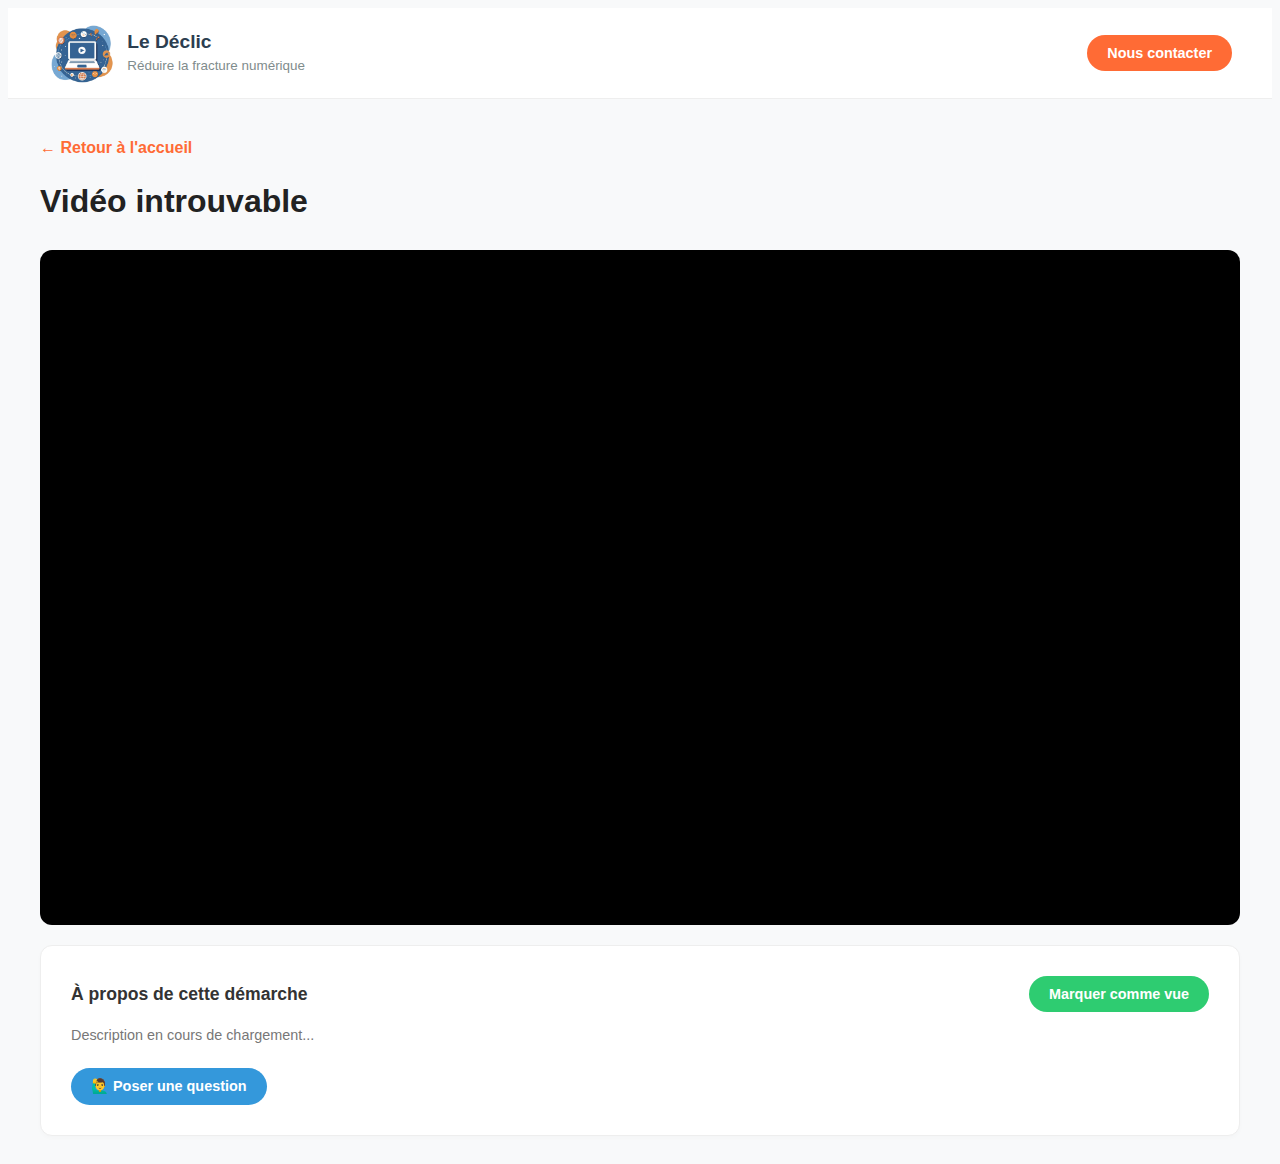
<file: video.html>
<!DOCTYPE html>
<html lang="fr">
<head>
    <meta charset="UTF-8"> <!--L'encodage des caractères.-->
    <meta name="viewport" content="width=device-width, initial-scale=1.0"> <!--Adapte la largeur de la page à la largeur de l'écran du téléphone.-->
    <title>Visionnage - Le Déclic</title> <!--le titre de la page web-->
    <meta name="description" content="Regardez ce tutoriel vidéo pas à pas sur Le Déclic. Nous vous accompagnons simplement dans vos démarches administratives et l'utilisation de vos outils numériques.">
    <link rel="stylesheet" href="style.css"> <!--connecter à notre CSS-->
    <style>
        /* CSS spécifique pour le lecteur vidéo */
        .video-container { /*container qui fonctionne comme un cadre noir invisible*/
            position: relative;
            padding-bottom: 56.25%; /* Ratio 16:9 pour YouTube */
            height: 0;
            overflow: hidden;
            border-radius: 12px;
            background: black; /*fond noir par exemple lors du chargement*/
            margin-bottom: 20px;
        }
        .video-container iframe { /*video à l'intérieur du container*/
            position: absolute;
            top: 0; /*se place en haut*/
            left: 0; /*se place à gauche*/
            width: 100%; /*prend toute la place*/
            height: 100%; /*prend toute la place*/
        }
        .btn-retour { display: inline-block; margin-bottom: 5px; color: #ff6b35; text-decoration: none; font-weight: bold; }
    </style>
</head>
<body>

    <nav class="entete"> <!--creation de l'entete-->
        <div class="logo">
            <img src="logo_declic.png" alt="Logo Le Déclic"><!--ajout du logo-->
            <div><strong>Le Déclic</strong><br>
                <small>Réduire la fracture numérique</small>
            </div>
        </div>
        <a href="https://docs.google.com/forms/d/e/1FAIpQLSfpw6yxnNbNqYryXsRxxkY8yEDxmKuPclJa8gB1R_F2c3tpLA/viewform?usp=publish-editor" class="bouton-contact">Nous contacter</a>
    </nav>

    <main class="container" style="margin-top: 20px;">
        <a href="index.html" class="btn-retour">← Retour à l'accueil</a>
        <h1 id="titre-video">Chargement...</h1>

        <div class="video-page-layout">
            
            <div class="video-main-col">
                <div class="video-container">
                    <iframe id="player-youtube" src="" frameborder="0" allowfullscreen></iframe>
                </div>

                <div class="card">
                    <div style="display: flex; justify-content: space-between; align-items: center; margin-bottom: 10px; flex-wrap: wrap; gap: 10px;">
                        <h3 style="margin: 0;">À propos de cette démarche</h3>
                        <button id="btn-vu" class="bouton-contact" style="background-color: #2ecc71; border: none; cursor: pointer;">
                            Marquer comme vue
                        </button>
                    </div>
                    <p id="desc-video">Description en cours de chargement...</p>
                    <div style="display: flex; justify-content: space-between; align-items: center; flex-wrap: wrap; gap: 15px; margin-top: 25px;">
                        <div id="zone-action" style="display: none;">
                            <a href="#" id="lien-officiel" target="_blank" class="bouton-contact" style="display: inline-block;">Faire ma démarche en ligne</a>
                        </div>
                        <div>
                            <a href="https://docs.google.com/forms/d/e/1FAIpQLSdNbxkOrLsDJs6x4nrlixsCU6ith2qAGRD34CmSKwIth8AyeQ/viewform?usp=publish-editor" target="_blank" class="bouton-contact" style="background-color: #3498db; display: inline-block;">
                                🙋‍♂️ Poser une question
                            </a>
                        </div>
                    </div>
                </div>

                <div id="zone-faq" class="faq-container" style="display: none;">
                    <h2 style="margin-bottom: 15px; font-size: 1.3rem;">💡 Questions fréquentes</h2>
                    <div id="liste-faq"></div>
                </div>

            </div>

            <div class="video-side-col">
                <div id="zone-documents" class="checklist-container" style="display: none;">
                    <div class="checklist-title" style="font-weight: bold; color: #ff6b35; margin-bottom: 10px;">📋 Documents à préparer :</div>
                    <div id="liste-documents"></div>
                </div>
            </div>

        </div>
    </main>

    <script src="data.js"> //charfe le fichier data contenant les infos des videos 
    </script>
    
    <script>
        // 1. On regarde l'URL pour trouver l'ID (ex: video.html?id=apl-demande)
        const params = new URLSearchParams(window.location.search); //recupere la partie apres le "?" dans l'URL du site
        const videoId = params.get('id'); //recupere la partie apres "id="

        // 2. On cherche les infos dans notre fichier data.js
        const info = catalogue[videoId]; //mets dans la variable info les composantes de l'ID

        // 3. Si on trouve la vidéo, on met à jour la page
        if (info) {
            document.getElementById('titre-video').innerText = info.titre; //cherhce la balise <h1> avec ID 'titre-video' et change le texte
            document.getElementById('desc-video').innerText = info.description;
            // On construit le lien YouTube
            document.getElementById('player-youtube').src = "https://www.youtube.com/embed/" + info.youtubeId; //cration du lien youtube et chargement de la video avec ".src"
            document.title = info.titre + " - Le Déclic";//Chang le titre de la page

            // Gestion du lien officiel
            if (info.lienOfficiel) {
                document.getElementById('zone-action').style.display = 'block'; // On affiche la zone
                document.getElementById('lien-officiel').href = info.lienOfficiel; // On met le bon lien
            }

            const btnVu = document.getElementById('btn-vu');
            
            // On regarde dans la mémoire si la vidéo a déjà été cliquée
            let videosVues = JSON.parse(localStorage.getItem('declic_vues')) || [];

            // Petite fonction pratique pour mettre à jour le design du bouton
            function actualiserDesignBouton() {
                if (videosVues.includes(videoId)) {
                    // État "Déjà vu"
                    btnVu.innerText = "✅ Vidéo vue (Annuler)";
                    btnVu.style.backgroundColor = "#95a5a6"; // On le met en gris
                    btnVu.style.opacity = "0.8";
                } else {
                    // État "Pas encore vu"
                    btnVu.innerText = "Marquer comme vue";
                    btnVu.style.backgroundColor = "#2ecc71"; // On remet le beau vert
                    btnVu.style.opacity = "1";
                }
            }

            // --- GESTION DE LA CHECKLIST ---
            const zoneDocs = document.getElementById('zone-documents');
            const listeDocs = document.getElementById('liste-documents');

            if (info.documents && info.documents.length > 0) {
                zoneDocs.style.display = 'block';
                listeDocs.innerHTML = info.documents.map(doc => `
                    <label class="checklist-item">
                        <input type="checkbox"> ${doc}
                    </label>
                `).join('');
            }

            // --- GESTION DE LA FAQ ---
            const zoneFaq = document.getElementById('zone-faq');
            const listeFaq = document.getElementById('liste-faq');

            if (info.faq && info.faq.length > 0) {
                zoneFaq.style.display = 'block'; // On montre la section
                listeFaq.innerHTML = info.faq.map(item => `
                    <div class="faq-item">
                        <div class="faq-question">
                            ${item.question}
                            <span class="fleche">▼</span>
                        </div>
                        <div class="faq-reponse">
                            ${item.reponse}
                        </div>
                    </div>
                `).join('');

                // Animation d'ouverture
                document.querySelectorAll('.faq-question').forEach(q => {
                    q.addEventListener('click', () => {
                        const item = q.parentElement;
                        item.classList.toggle('active');
                        // On change le sens de la flèche
                        const fleche = q.querySelector('.fleche');
                        fleche.innerText = item.classList.contains('active') ? '▲' : '▼';
                    });
                });
            }

            // 1. Au chargement de la page, on applique le bon design
            actualiserDesignBouton();

            // 2. Quand on clique sur le bouton (l'interrupteur)
            btnVu.addEventListener('click', () => {
                if (videosVues.includes(videoId)) {
                    // SCÉNARIO A : Elle était déjà vue, on l'ENLÈVE de la liste
                    // filter() garde toutes les vidéos SAUF celle qu'on est en train de regarder
                    videosVues = videosVues.filter(id => id !== videoId); 
                } else {
                    // SCÉNARIO B : Elle n'était pas vue, on l'AJOUTE à la liste
                    videosVues.push(videoId);
                }

                // On sauvegarde la nouvelle liste (mise à jour) dans la mémoire
                localStorage.setItem('declic_vues', JSON.stringify(videosVues));
                
                // On met à jour le visuel immédiatement
                actualiserDesignBouton();
            });

        } else {
            document.getElementById('titre-video').innerText = "Vidéo introuvable";//si on ne trouve pas la video affiche ce texte à la place
        }
    </script>
</body>
</html>
</file>
<file: style.css>
body { /*les règles de base : police,couleur */
    font-family: 'Segoe UI', sans-serif; /* sans-serif : backup */
    background-color: #f8f9fa; /* Gris très clair */
    color: #333;
}

/* 1. L'entete ' */
.entete {
    background: white;
    padding: 15px 40px; /* espace de l'entete */
    display: flex; /* Active le mode alignement */
    justify-content: space-between; /* Pousse le logo à gauche et le bouton à droite */
    align-items: center;
    border-bottom: 1px solid #eee; /*Une ligne fine grise en bas pour séparer le menu du reste.*/
}

.logo {
    font-size: 1.2rem;
    color: #2c3e50;
    display: flex; /* Pour bien aligner l'image avec le texte */
    align-items: center;
    gap: 10px; /*espace entre le logo et le texte*/
}
.logo img {
    height: 60px; /* Ajuste ce chiffre selon la taille voulue */
    width: auto; /* Garde les proportions de l'image */
}

.logo small {
    color: #7f8c8d;
    font-size: 0.7em; /* 70% de la taille normale */
}

.bouton-contact {
    background-color: #ff6b35; /* L'orange image */
    color: white;
    text-decoration: none; /*Supprime le soulignement moche par défaut des liens bleus.*/
    padding: 10px 20px;
    border-radius: 50px; /* Bords très ronds */
    font-weight: bold;
    font-size: 0.9rem;
}

/* 2. Le titre principal (Recherche) */
.main-title {
    text-align: center;
    padding: 60px 20px;
}

h1 {
    font-size: 2rem;
    margin-bottom: 30px;
    color: #222;
    font-weight: 600;
}

/* La barre de recherche */
.search-container {
    background: white;
    width: 100%;
    max-width: 700px; /* Ne dépasse pas 700px de large */
    margin: 0 auto; /* Centre la barre */
    padding: 15px 20px;
    border-radius: 50px; /* Bords ronds */
    box-shadow: 0 4px 15px rgba(0,0,0,0.05); /* Ombre douce */
    align-items: center;
    border: 1px solid #e0e0e0;
}

.search-input {
    border: none; /* Enlève la bordure moche par défaut */
    outline: none; /* Enlève le cadre bleu quand on clique */
    width: 100%;
    font-size: 1rem;
    color: #555;
}

/* 3. LA GRILLE DE CARTES */
.container {
    max-width: 1200px;
    margin: 0 auto;
    padding: 20px;
}

h2 {
    margin-bottom: 20px;
    font-weight: 500;
}

/* Le système de grille */
.MEP-carte {
    display: grid; /* MEP de grille */
    grid-template-columns: repeat(auto-fit, minmax(300px, 1fr)); /* Magie : s'adapte aux écrans */
    gap: 20px; /* Espace entre les cartes */
}

/* Le design d'une carte individuelle */
.card {
    background: white;
    padding: 30px;
    border-radius: 12px; /* Coins arrondis */
    border: 1px solid #eee; /* Bordure très fine */
    box-shadow: 0 2px 5px rgba(0,0,0,0.02); /* Ombre très légère */
    cursor: pointer; /* change le curseur de ta souris */
    transition: transform 0.2s;
}

.card:hover {
    transform: translateY(-5px); /* La carte monte un peu quand on la survole */
    box-shadow: 0 10px 20px rgba(0,0,0,0.05);
}

.icon-circle {
    background-color: #e3f2fd; /* Bleu très pâle */
    width: 50px;
    height: 50px;
    border-radius: 50%; /* Cercle parfait */
    display: flex;
    align-items: center;
    justify-content: center;
    font-size: 1.5rem;
    margin-bottom: 15px;
    color: #2196f3; /* Bleu des icônes */
}

.card h3 {
    margin-bottom: 10px;
    font-size: 1.1rem;
}

.card p {
    color: #777;
    font-size: 0.9rem;
}

/* --- STYLE DES SECTIONS VIDÉOS --- */

.section-videos {
    margin-top: 40px;
    border-top: 1px solid #eee;
    padding-top: 30px;
    animation: fadeIn 0.5s; /* Petit effet d'apparition fluide */
}

/* En-tête de la section vidéo (Titre + Masquer) */
.video-header {
    display: flex;
    justify-content: space-between;
    align-items: flex-start;
    margin-bottom: 25px;
}

.btn-masquer {
    color: #7f8c8d;
    text-decoration: underline; /*souligne pour montrer que c'est un lien*/
    font-size: 0.9rem;
    cursor: pointer;
}

/* --- CARTE VIDÉO SPÉCIFIQUE --- */
.card-video {
    background: white;
    border-radius: 12px;
    overflow: hidden; /* Empêche l'image de dépasser des coins arrondis */
    border: 1px solid #eee;
    box-shadow: 0 2px 5px rgba(0,0,0,0.02);
    cursor: pointer;
    transition: transform 0.2s;
}

.card-video:hover {
    transform: translateY(-5px);
}

/* Zone Image */
.thumbnail { /*miniature: cadre qui entoure image*/
    position: relative; /* Important pour placer la durée par dessus */
    height: 320px;
    background-color: #ddd;
}

.thumbnail img {
    width: 100%;
    height: 100%;
    object-fit: cover; /* L'image remplit bien la zone */
}

.duree {
    position: absolute;
    bottom: 10px;
    right: 10px;
    background: rgba(0, 0, 0, 0.7); /* Fond noir transparent */
    color: white;
    padding: 2px 8px;
    border-radius: 4px;
    font-size: 0.8rem;
    font-weight: bold;
}

/* Zone Texte */
.video-content {
    padding: 20px;
}

.video-content h3 {
    font-size: 1.1rem;
    margin-bottom: 5px;
    color: #2c3e50;
}

.description {
    color: #7f8c8d;
    font-size: 0.95rem;
    margin-bottom: 10px;
}

.video-content small {
    display: block;
    color: #95a5a6;
    margin-bottom: 15px;
    font-size: 0.8rem;
}

/* Les petits badges gris (tags) */
.tags span {
    background: #f1f2f6;
    padding: 4px 10px;
    border-radius: 20px;
    font-size: 0.75rem;
    color: #2c3e50;
    margin-right: 5px;
    display: inline-block;
}

/* Petite animation pour l'ouverture */
@keyframes fadeIn {
    from { opacity: 0; transform: translateY(10px); }
    to { opacity: 1; transform: translateY(0); }
}

/* =========================================
   VERSION MOBILE (Pour les écrans < 768px)
   ========================================= */
@media (max-width: 768px) {

    /* 1. L'Entête plus compact */
    .entete {
        padding: 10px 15px; /* On réduit les marges (avant: 15px 40px) */
        flex-direction: column; /* On empile Logo et Bouton l'un sur l'autre */
        gap: 10px; /* Un petit espace entre les deux */
    }

    .logo img {
        height: 40px; /* On réduit le logo (avant: 60px) */
    }

    .bouton-contact {
        width: 100%; /* Le bouton prend toute la largeur */
        text-align: center; /* Texte centré */
        padding: 8px 0; /* Un peu moins épais */
    }

    /* 2. Le Titre et la Recherche */
    .main-title {
        padding: 30px 15px; /* Moins d'espace vide autour */
    }

    h1 {
        font-size: 1.5rem; /* Titre plus petit (avant: 2rem) */
    }

    .search-container {
        width: 100%; /* Prend toute la largeur dispo */
        box-sizing: border-box; /* S'assure que le padding ne casse pas la largeur */
    }

    /* 3. La Grille de Catégories (2 par ligne) */
    .MEP-carte {
        /* On change la règle magique pour accepter des cartes plus petites */
        /* Avant : minmax(300px, 1fr) -> Maintenant : minmax(140px, 1fr) */
        grid-template-columns: repeat(auto-fit, minmax(140px, 1fr));
        gap: 10px; /* Espace réduit entre les cartes */
    }
    
    .section-videos .MEP-carte, #zone-recherche .MEP-carte {
        grid-template-columns: 1fr;
    }
    
    .card {
        padding: 15px; /* Moins de marge à l'intérieur des cartes */
    }

    .thumbnail { /*miniature: cadre qui entoure image*/
        position: relative; /* Important pour placer la durée par dessus */
        height: 180px;
        background-color: #ddd;
    }
    
    .icon-circle {
        width: 40px;
        height: 40px;
        font-size: 1.2rem;
        margin-bottom: 10px;
    }

    .card h3 {
        font-size: 1rem; /* Titre de carte un peu plus petit */
    }

    /* 4. Gestion de l'entête vidéo (Titre long qui casse tout) */
    .video-header {
        flex-direction: column; /* On met le bouton Masquer SOUS le titre */
        align-items: flex-start;
        gap: 10px;
    }
}
</file>
